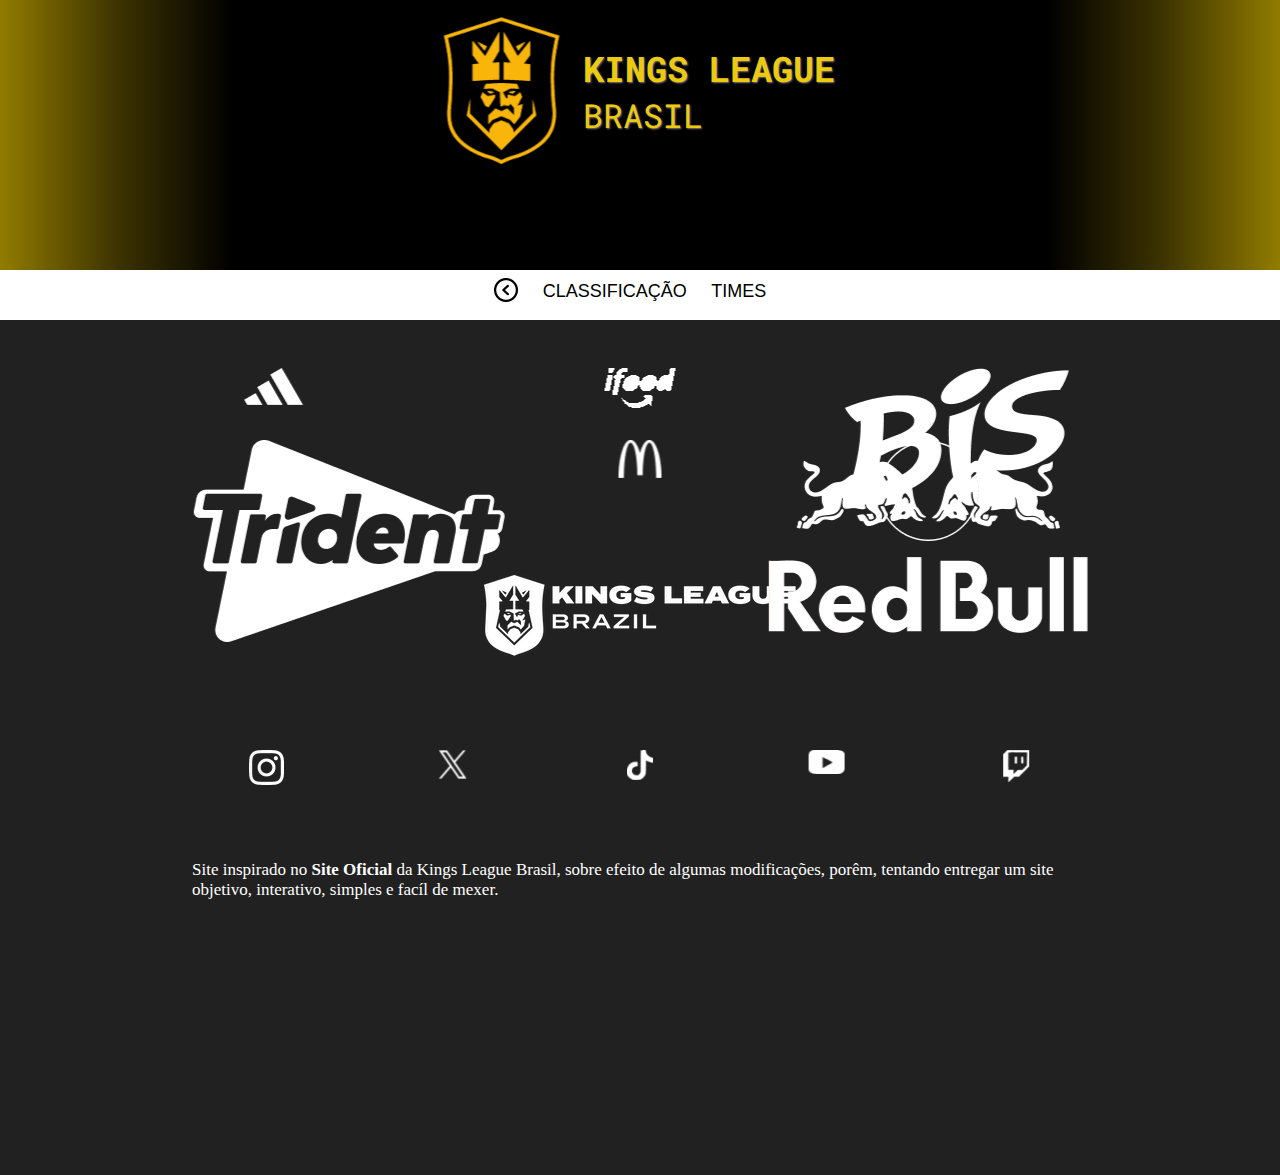
<file: noticias.html>
<!DOCTYPE html>
<html lang="pt-br">
<head>
    <meta charset="UTF-8">
    <meta name="viewport" content="width=device-width, initial-scale=1.0">
    <link rel="stylesheet" href="estilos/noticias.css">
    <link rel="shortcut icon" href="favicon.ico" type="image/x-icon">
    <title>Kings League</title>
</head>
<body>
    <header>
        <div id="container">
            <img src="kings_league (1).png" alt="logo">
            <h1>KINGS LEAGUE <br> <strong>BRASIL</strong></h1>
        </div>
    </header>
    <nav>
        <a href="index.html">
            <img src="imagens/button-voltar.png" alt="">
        </a>
        <a href="classificação.html">CLASSIFICAÇÃO</a>
        <a href="times.html">TIMES</a>
    </nav>
    <main>

    </main>
    <footer>
        <br>
            <a href="#" id="i1"><img src="imagens/Kings League Brazil_files/logo-adidas.png" alt="adidas"></a>

            <a href="#" id="i2"><img src="imagens/Kings League Brazil_files/logoiFood-W.png" alt="ifood"></a>
    
            <a href="#" id="i3"><img src="imagens/Kings League Brazil_files/logoBIS-W.png" alt="bis"></a>

        <br>
        <br>
        <br>
        <br>

            <a href="#" id="i4"><img src="imagens/Kings League Brazil_files/logoTrident-w.png" alt="trident"></a>
        
            <a href="#" id="i5"><img src="imagens/Kings League Brazil_files/logo-macdonalds.png" alt="mcdonalds"></a>

            <a href="#" id="i6"><img src="imagens/Kings League Brazil_files/logoRedBull-W.png" alt="redbull"></a>


            <div id="kl"> 
                <a href="https://kingsleague.pro/pt/brazil" target="_blank">
                    <img src="imagens/Kings League Brazil_files/Footer-kings-league-brazil.png" alt="">
                </a>
            </div>

            <a href="https://www.instagram.com/kingsleague_br/" target="_blank" id="r1"><img src="imagens/instagram.png" alt="Intagram"></a>

            <a href="https://x.com/Kings_LeagueBR" target="_blank" id="r2"><img src="imagens/X.png" alt="X"></a>

            <a href="https://www.tiktok.com/@kingsleague_br" target="_blank" id="r3"><img src="imagens/tiktok.png" alt="Tiktok"></a>

            <a href="https://www.youtube.com/@KingsLeagueBrazil" target="_blank" id="r4"><img src="imagens/youtube.png" alt="Youtube"></a>

            <a href="https://www.twitch.tv/kingsleague_br" target="_blank" id="r5"><img src="imagens/twitch.png" alt="Twitch"></a>

            <p>Site inspirado no <a href="https://kingsleague.pro/pt/brazil">Site Oficial</a> da Kings League Brasil, sobre efeito de algumas modificações, porêm, tentando entregar um site objetivo, interativo, simples e facíl de mexer.</p>
    </footer>
</file>
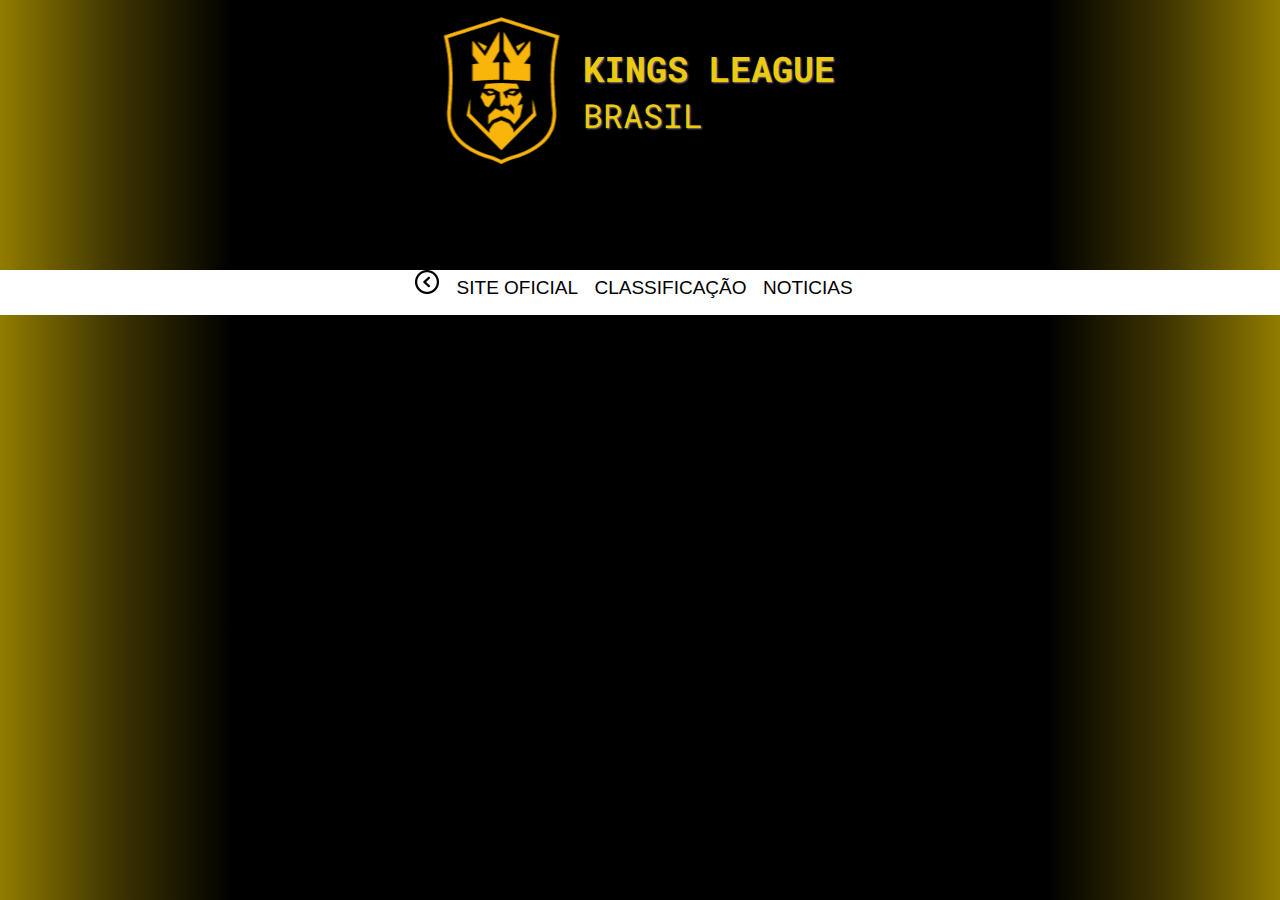
<file: times.html>
<!DOCTYPE html>
<html lang="pt-br">
<head>
    <meta charset="UTF-8">
    <meta name="viewport" content="width=device-width, initial-scale=1.0">
    <link rel="stylesheet" href="times.css">
    <link rel="shortcut icon" href="favicon.ico" type="image/x-icon">
    <title>Kings League</title>
</head>
<body>
    <header>
        <div id="container">
            <img src="kings_league (1).png" alt="logo">
            <h1>KINGS LEAGUE <br> <strong>BRASIL</strong></h1>
        </div>
    </header>
    <nav>
        <a href="index.html">
            <img src="imagens/button-voltar.png" alt="">
        </a>
        <a href="https://kingsleague.pro/pt/brazil" target="_blank">SITE OFICIAL</a>
        <a href="classificação.html">CLASSIFICAÇÃO</a>
        <a href="noticias.html">NOTICIAS</a>
    </nav>
</file>
<file: estilos/noticias.css>
@charset "UTF-8";

@import url('https://fonts.googleapis.com/css2?family=Bebas+Neue&family=Merriweather+Sans:ital,wght@0,300..800;1,300..800&family=Passion+One:wght@400;700;900&family=Poppins:ital,wght@0,100;0,200;0,300;0,400;0,500;0,600;0,700;0,800;0,900;1,100;1,200;1,300;1,400;1,500;1,600;1,700;1,800;1,900&family=Roboto:ital,wght@0,100;0,300;0,400;0,500;0,700;0,900;1,100;1,300;1,400;1,500;1,700;1,900&family=Sriracha&display=swap');

@import url('https://fonts.googleapis.com/css2?family=Bebas+Neue&family=Merriweather+Sans:ital,wght@0,300..800;1,300..800&family=Passion+One:wght@400;700;900&family=Poppins:ital,wght@0,100;0,200;0,300;0,400;0,500;0,600;0,700;0,800;0,900;1,100;1,200;1,300;1,400;1,500;1,600;1,700;1,800;1,900&family=Roboto+Mono:ital,wght@0,100..700;1,100..700&family=Roboto:ital,wght@0,100;0,300;0,400;0,500;0,700;0,900;1,100;1,300;1,400;1,500;1,700;1,900&family=Sriracha&display=swap');


:root {
    --cor0: #EDCB0C; /* COR ORIGINAL*/
    --cor1: #F9DD3F;
    --cor2: #927C00;

    --fonte-padrão: Ariel, Helvetica;
    --fonte-destaque: Roboto;
    --fonte-especial: Roboto Mono;
}

* {
    padding: 0px;
    margin: 0px;
}

body {
   background-color: rgb(0, 0, 0);
}

header {
    background-image: linear-gradient(to right, var(--cor2), #3d3401, black,black,black,black,black,black,black, black, #3d3401, var(--cor2));
    color: var(--cor0);
    text-shadow: 1px 1px 2px rgba(182, 160, 160, 0.747);

    position: relative;
    height: 30vh;
}

header img {
    margin-left: -35px;
    border: 1px 1px 1px white;
}

header h1 {
    font-family: var(--fonte-especial);
    font-weight: bolder;
    font-size: 35px;
    margin-left: -10px;
}

header h1 > strong {
    font-family: var(--fonte-especial);
    font-weight: normal;
    font-size: 33px;
}

#container {
    display: flex;
    align-items: center;

    position: absolute;
    margin-left: 50%;
    transform: translate(-50%);
}

nav {
    background-color: white;
    color: var(--cor0);

    margin-top: 0px;
    padding-top: 8px;
    font-family: var(--fonte-padrão);
    text-align: center;
    height: 4.7vh;
}

nav > a {
    color: black;
    text-decoration: none;
    padding-right: 20px;
    font-size: 18px;
}

nav > a:hover {
    color: var(--cor2);
}

nav img {
    box-sizing: border-box;
    margin-bottom: -5px;
}

main {
    background-color: black;
    min-width: 400px;
    max-width: 800px;
    margin: auto;
}

section {
    color: white;
    margin-left: 10%;
    margin-right: 10%;

    border-bottom-left-radius: 8px;
    border-bottom-right-radius: 8px;

    height: 377vh;
}

section > h1 {
    color: var(--cor0);
    text-shadow: 0px 1px 1px #EDCB0C;
    text-align: center;
    font-family: var(--fonte-destaque);
    font-size: 1.7em;
    padding-top: 28px;
}

section h2 {
    font-family: var(--fonte-destaque);
    color: rgb(255, 192, 76);
    text-align: center;
    padding-top: 30px;
}

section > p {
    text-align: justify;
    margin: 10px;
    font-family: var(--fonte-padrão);
    line-height: 1.6em;
    letter-spacing: 1px;
    margin-left: 4%;
    margin-right: 4%;
}

section img {
    padding-top: 15px;
    display: block;
    margin: auto;
    width: 100%;
}

section ul li {
    font-family: var(--fonte-padrão);
    line-height: 1.6em;
    letter-spacing: 1px;
    margin-left: 4%;
    margin-right: 4%;
}

section li {
    padding: 5px;
}

footer {
    height: 95vh;
    margin: auto;
}

body footer {
    background-color: rgba(61, 61, 61, 0.534);
}

/* todos patrocinios */

footer a#i1 {
    margin-top: 30px;
    position: absolute;
    margin-left: 20%;
    transform: translate(-20%);
} 

footer a#i2 {
    margin-top: 30px;
    position: absolute;
    margin-left: 50%;
    transform: translate(-50%);
} 

footer a#i3 {
    margin-top: 30px;
    position: absolute;
    margin-left: 80%;
    transform: translate(-80%);
} 

footer a#i4 {
    margin-top: 30px;
    position: absolute;
    margin-left: 20%;
    transform: translate(-20%);
}

footer a#i5 {
    margin-top: 30px;
    position: absolute;
    margin-left: 50%;
    transform: translate(-50%);
}

footer a#i6 {
    margin-top: 30px;
    position: absolute;
    margin-left: 80%;
    transform: translate(-80%);
} 

/* todos patrocinios */

/* todas redes sociais */

footer a#r1 {
    margin-top: 90px;
    position: absolute;
    margin-left: 20%;
    transform: translate(-20%);
}

footer a#r2 {
    margin-top: 90px;
    position: absolute;
    margin-left: 35%;
    transform: translate(-35%);
}

footer a#r3 {
    margin-top: 90px;
    position: absolute;
    margin-left: 50%;
    transform: translate(-50%);
}

footer a#r4 {
    margin-top: 90px;
    position: absolute;
    margin-left: 65%;
    transform: translate(-65%);
}

footer a#r5 {
    margin-top: 90px;
    position: absolute;
    margin-left: 80%;
    transform: translate(-80%);
}

/* todas redes sociais */

footer > div#kl {
    margin-top: 165px;
    display: flex;
    justify-content: center;
    align-items: center;
}

footer > p {
    color: white;
    margin-top: 200px;
    margin-left: 15%;
    margin-right: 15%;
    font-size: 17px;
}

footer p a {
    color: white;
    text-decoration: none;
    font-weight: bolder;
}

 ::-webkit-scrollbar {
    width: 0px;
    height: 0px;
}
</file>
<file: times.css>
@charset "UTF-8";

@import url('https://fonts.googleapis.com/css2?family=Bebas+Neue&family=Merriweather+Sans:ital,wght@0,300..800;1,300..800&family=Passion+One:wght@400;700;900&family=Poppins:ital,wght@0,100;0,200;0,300;0,400;0,500;0,600;0,700;0,800;0,900;1,100;1,200;1,300;1,400;1,500;1,600;1,700;1,800;1,900&family=Roboto:ital,wght@0,100;0,300;0,400;0,500;0,700;0,900;1,100;1,300;1,400;1,500;1,700;1,900&family=Sriracha&display=swap');

@import url('https://fonts.googleapis.com/css2?family=Bebas+Neue&family=Merriweather+Sans:ital,wght@0,300..800;1,300..800&family=Passion+One:wght@400;700;900&family=Poppins:ital,wght@0,100;0,200;0,300;0,400;0,500;0,600;0,700;0,800;0,900;1,100;1,200;1,300;1,400;1,500;1,600;1,700;1,800;1,900&family=Roboto+Mono:ital,wght@0,100..700;1,100..700&family=Roboto:ital,wght@0,100;0,300;0,400;0,500;0,700;0,900;1,100;1,300;1,400;1,500;1,700;1,900&family=Sriracha&display=swap');


:root {
    --cor0: #EDCB0C; /* COR ORIGINAL*/
    --cor1: #F9DD3F;
    --cor2: #927C00;

    --fonte-padrão: Ariel, Helvetica;
    --fonte-destaque: Roboto;
    --fonte-especial: Roboto Mono;
}

* {
    padding: 0px;
    margin: 0px;
}

body {
   background-image: linear-gradient(to right, var(--cor2), #3d3401, black,black,black,black,black,black,black, black, #3d3401, var(--cor2));;
}

header {
    background-image: linear-gradient(to right, var(--cor2), #3d3401, black,black,black,black,black,black,black, black, #3d3401, var(--cor2));
    color: var(--cor0);
    text-shadow: 1px 1px 2px rgba(182, 160, 160, 0.747);

    position: relative;
    height: 30vh;
}

header img {
    margin-left: -35px;
    border: 1px 1px 1px white;
}

header h1 {
    font-family: var(--fonte-especial);
    font-weight: bolder;
    font-size: 35px;
    margin-left: -10px;
}

header h1 > strong {
    font-family: var(--fonte-especial);
    font-weight: normal;
    font-size: 33px;
}

#container {
    display: flex;
    align-items: center;

    position: absolute;
    margin-left: 50%;
    transform: translate(-50%);
}

nav {
    margin-top: 0px;
    padding-top: 0px;
    font-family: var(--fonte-padrão);
    background: white;
    text-align: center;
    height: 5vh;
}

nav > a {
    color: black;
    text-decoration: none;
    padding-right: 12px;
    font-size: 19px;
}

nav > a:hover {
    color: var(--cor2);
}

main {
    background-color: rgb(0, 0, 0);
    min-width: 400px;
    max-width: 800px;
    margin: auto;
}

section {
    color: white;
    margin-left: 10%;
    margin-right: 10%;

    border-bottom-left-radius: 8px;
    border-bottom-right-radius: 8px;
}

section > h1 {
    color: var(--cor0);
    text-shadow: 0px 1px 1px #EDCB0C;
    text-align: center;
    font-family: var(--fonte-destaque);
    font-size: 1.7em;
    padding-top: 18px;
}

section > p {
    text-align: justify;
    margin: 10px;
    font-family: var(--fonte-padrão);
    line-height: 1.3em;
    letter-spacing: 1.5px;
    margin-left: 10%;
    margin-right: 10%;
}

section img {
    padding-top: 15px;
    display: block;
    margin: auto;
    width: 100%;
}

 ::-webkit-scrollbar {
    width: 0px;
    height: 0px;
}
</file>
